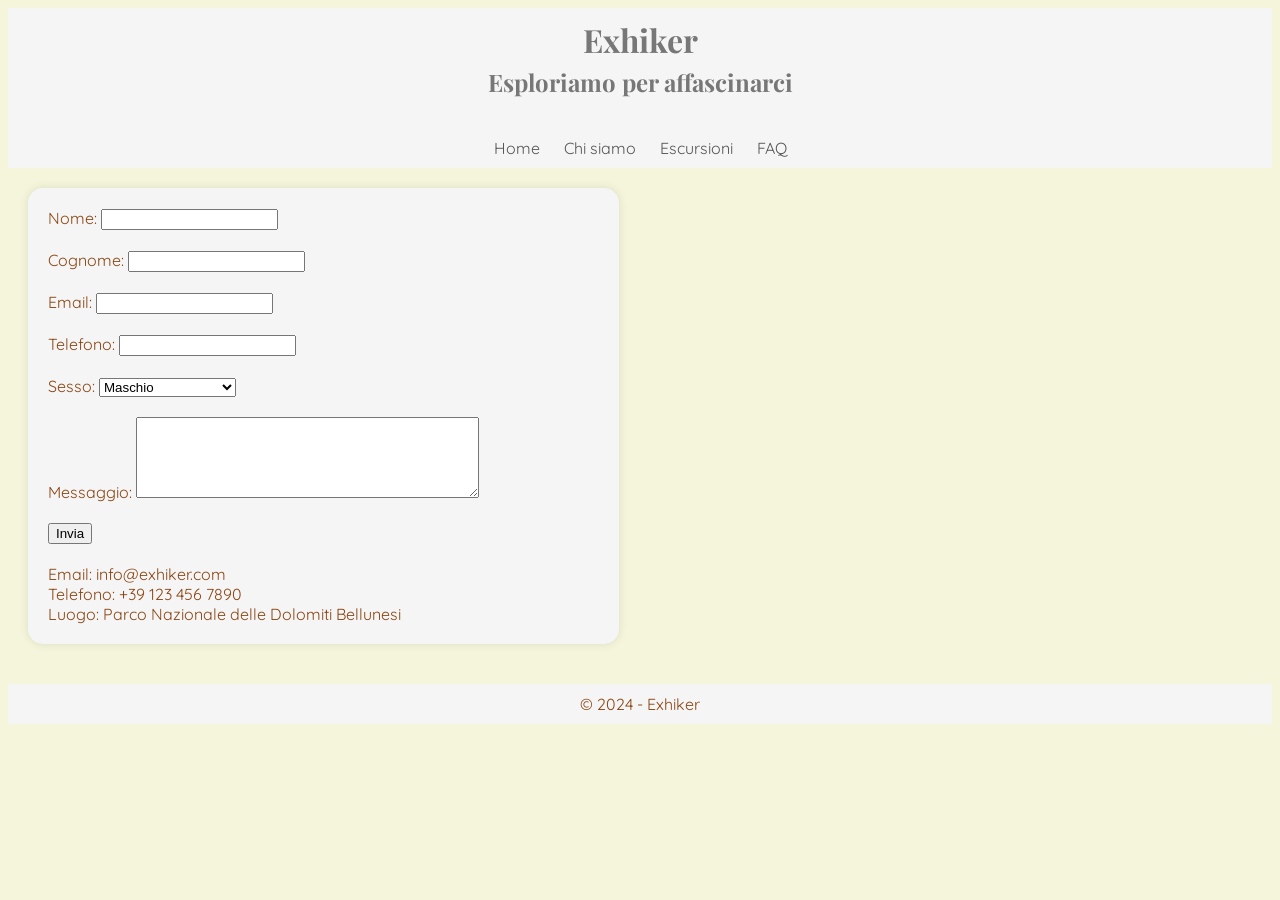
<file: contatti.html>
<!DOCTYPE html>
<html lang="it">
<head>
  <meta charset="UTF-8">
  <meta name="viewport" content="width=device-width, initial-scale=1.0">
  <title>Contatti - Exhiker</title>
  <link rel="stylesheet" href="./CSS/styleContatti.css">
  <link rel="preconnect" href="https://fonts.googleapis.com">
  <link rel="preconnect" href="https://fonts.gstatic.com" crossorigin>
  <link href="https://fonts.googleapis.com/css2?family=Playfair+Display:ital,wght@0,400;0,700;1,400;1,700&family=Quicksand:wght@300;400;500;600;700&display=swap" rel="stylesheet">
</head>
<body>
  <header>
    <h1>Exhiker</h1>
    <h2>Esploriamo per affascinarci</h2>
  </header>
  <nav>
    <a href="index.html">Home</a>
    <a href="chi-siamo.html">Chi siamo</a>
    <a href="escursioni.html">Escursioni</a>
    <a href="faq.html">FAQ</a>
  </nav>
  <section class="contatti">
    <div class="form-container">
      <form action="mailto:info@exhiker.com" method="post">
        <div class="campo">
          <label for="nome">Nome:</label>
          <input type="text" id="nome" name="nome" required>
        </div>
        <div class="campo">
          <label for="cognome">Cognome:</label>
          <input type="text" id="cognome" name="cognome" required>
        </div>
        <div class="campo">
          <label for="email">Email:</label>
          <input type="email" id="email" name="email" required>
        </div>
        <div class="campo">
          <label for="telefono">Telefono:</label>
          <input type="tel" id="telefono" name="telefono">
        </div>
        <div class="campo">
          <label for="sesso">Sesso:</label>
          <select id="sesso" name="sesso">
            <option value="maschio">Maschio</option>
            <option value="femmina">Femmina</option>
            <option value="non specificato">Preferisco non dirlo</option>
          </select>
        </div>
        <div class="campo">
          <label for="messaggio">Messaggio:</label>
          <textarea id="messaggio" name="messaggio" rows="5" cols="40"></textarea>
        </div>
        <div class="campo">
          <input type="submit" value="Invia">
        </div>
      </form>

<div class="info">
  <p>Email: info@exhiker.com</p>
  <p>Telefono: +39 123 456 7890</p>
  <p>Luogo: Parco Nazionale delle Dolomiti Bellunesi</p>
</div>

  </section>
  <footer>
    <p>© 2024 - Exhiker</p>
  </footer>
</body>
</html>
</file>
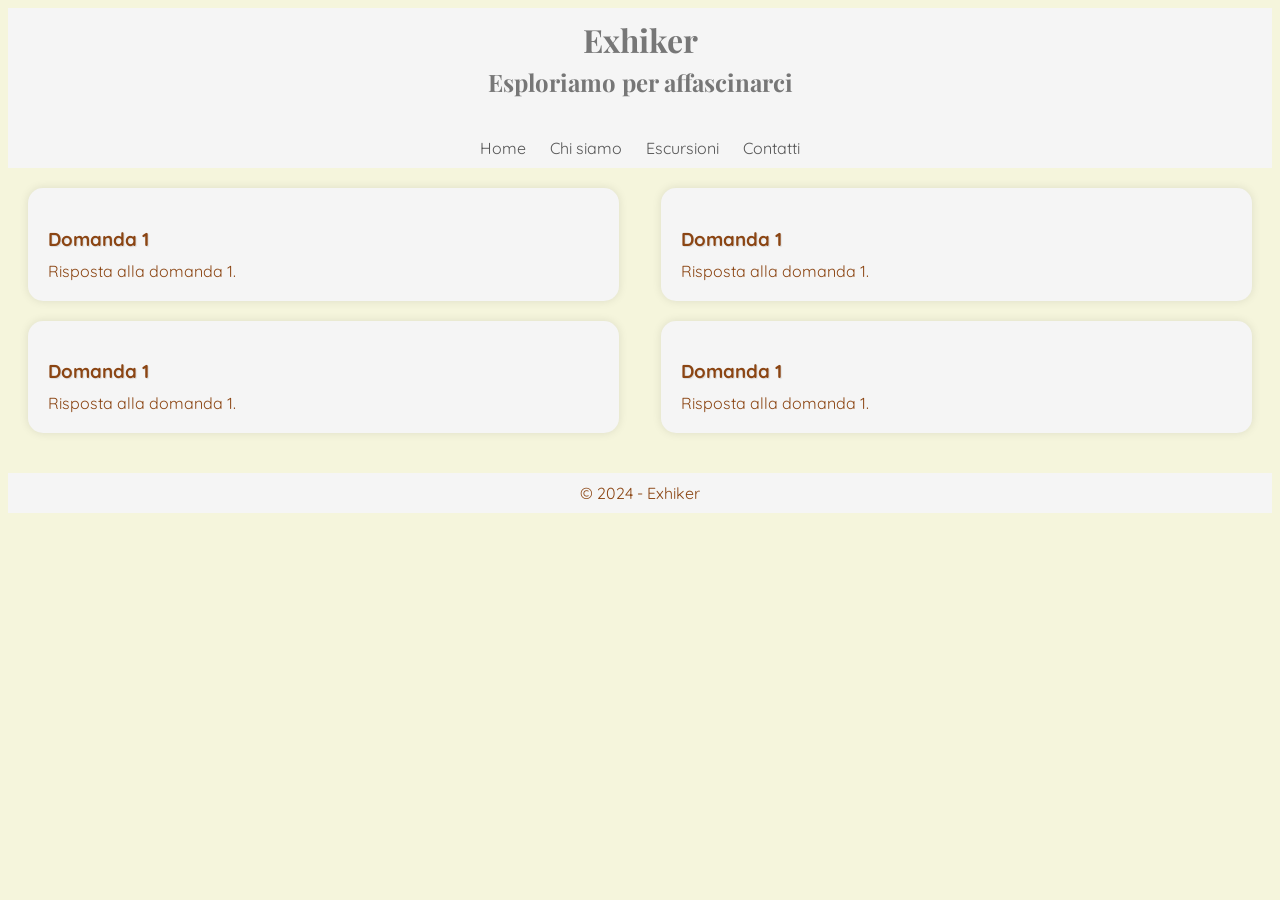
<file: faq.html>
<!DOCTYPE html>
<html lang="it">
<head>
  <meta charset="UTF-8">
  <meta name="viewport" content="width=device-width, initial-scale=1.0">
  <title>FAQ - Exhiker</title>
  <link rel="stylesheet" href="./CSS/styleFaq.css">
  <link rel="preconnect" href="https://fonts.googleapis.com">
  <link rel="preconnect" href="https://fonts.gstatic.com" crossorigin>
  <link href="https://fonts.googleapis.com/css2?family=Playfair+Display:ital,wght@0,400;0,700;1,400;1,700&family=Quicksand:wght@300;400;500;600;700&display=swap" rel="stylesheet">
</head>
<body>
  <header>
    <h1>Exhiker</h1>
    <h2>Esploriamo per affascinarci</h2>
  </header>
  <nav>
    <a href="index.html">Home</a>
    <a href="chi-siamo.html">Chi siamo</a>
    <a href="escursioni.html">Escursioni</a>
    <a href="contatti.html">Contatti</a>
  </nav>
  <section class="faq">
    <div class="faq-item">
      <h3>Domanda 1</h3>
      <p>Risposta alla domanda 1.</p>
    </div>
	
    <div class="faq-item">
      <h3>Domanda 1</h3>
      <p>Risposta alla domanda 1.</p>
    </div>
	
    <div class="faq-item">
      <h3>Domanda 1</h3>
      <p>Risposta alla domanda 1.</p>
    </div>
	
    <div class="faq-item">
      <h3>Domanda 1</h3>
      <p>Risposta alla domanda 1.</p>
    </div>
    <!-- Aggiungi qui altre domande e risposte -->
  </section>
  <footer>
    <p>© 2024 - Exhiker</p>
  </footer>
</body>
</html>
</file>
<file: CSS/styleContatti.css>
/* Importa lo stile base */
@import url('styleLab25.css');

/* Stile specifico per la pagina Contatti */
/* Contatti */
.contatti {
  display: flex;
  flex-wrap: wrap;
  justify-content: space-between;
  padding: 20px;
}

.form-container {
  background-color: #f5f5f5;
  box-shadow: 0 0 10px rgba(0,0,0,0.1);
  padding: 20px;
  width: 45%;
  margin-bottom: 20px;
  border-radius: 15px; /* Aggiunge angoli arrotondati */
}

.campo {
  margin-bottom: 20px;
}

@media (max-width: 768px) {
  .form-container {
    width: 100%;
  }
}
</file>
<file: CSS/styleFaq.css>
/* Importa lo stile base */
@import url('styleLab25.css');


/* Stile specifico per la pagina FAQ */
.faq {
  display: flex;
  flex-wrap: wrap;
  justify-content: space-between;
  padding: 20px;
  position: relative;
}

.faq:before {
  content: "";
  position: absolute;
  top: 0;
  left: 0;
  width: 100%;
  height: 100%;
  background: rgba(255,255,255,0.5);
  z-index: 1;
  opacity: 0;
  transition: all 0.3s ease-in-out;
}

.faq-item {
  background-color: #f5f5f5;
  box-shadow: 0 0 10px rgba(0,0,0,0.1);
  padding: 20px;
  width: 45%;
  margin-bottom: 20px;
  border-radius: 15px; /* Aggiunge angoli arrotondati */
  position: relative;
  z-index: 2;
  transition: all 0.3s ease-in-out; /* Aggiunge transizione */
}

.faq-item:hover,
.faq-item:focus {
  transform: scale(1.1); /* Allarga il riquadro */
}

.faq-item h3 {
  font-weight: bold;
  text-shadow: 1px 1px 1px rgba(0,0,0,0.1);
  margin-bottom: 10px;
}

@media (max-width: 768px) {
  .faq-item {
    width: 100%;
  }
}
</file>
